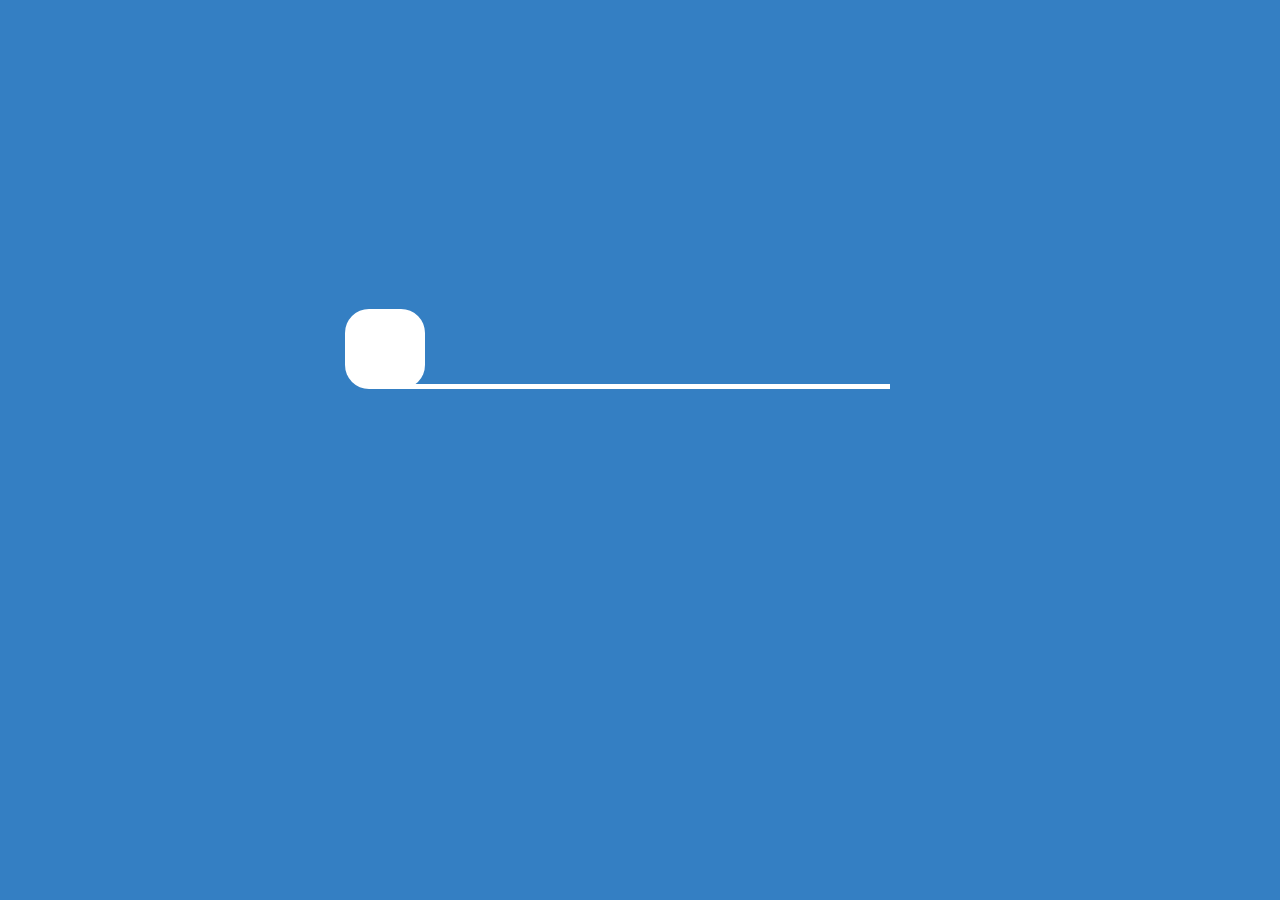
<file: flexbox/loader.html>
<!-- Created by Dragoş Vatră  0743503240  vatradragos@yaoo.com -->
<!-- Start Web Page -->
<!DOCTYPE html>
<html>
<!-- Start <head> elements -->
	<head>
	    <meta charset="utf-8">
	    <meta http-equiv="X-UA-Compatible" content="IE=edge">
	    <meta name="viewport" content="width=device-width, initial-scale=1">
	    <title>My Town App - Loader page - Created and built by Dragoș Vatră</title>
		<link rel="icon" type="image/png" href="favicon/favicon.png"/>
	    <!-- Start Google Font -->
		<link href="https://fonts.googleapis.com/css?family=Open+Sans" rel="stylesheet">
		<link href="https://fonts.googleapis.com/css?family=Quicksand" rel="stylesheet">
		<!-- Stop Google Font -->
		<!-- Start CSS Libreries -->
	    <link rel="stylesheet" href="http://maxcdn.bootstrapcdn.com/font-awesome/4.6.0/css/font-awesome.min.css">
	    <!-- Stop CSS Libreries -->
        <!-- Start Stylesheet -->
	    <link rel="stylesheet" href="css/loader.css">
	    <!-- Stop Stylesheet -->
	</head>
<!-- Stop <head> elements -->
<!-- Start <body> elements -->
<body id="body">
	<!-- Start <header> elements -->
	<header>
		<div class="bar">
		  <div class="circle"></div>
		  <p>My Town App</p>
		</div>
	</header>
	
	<!-- Start <script> elements -->
    <script src="js/loader.js" type="text/javascript"></script>
	<!-- Stop <script> elements -->
</body>
<!-- Stop <body> elements -->
</html>
<!-- Stop Web Page -->
</file>
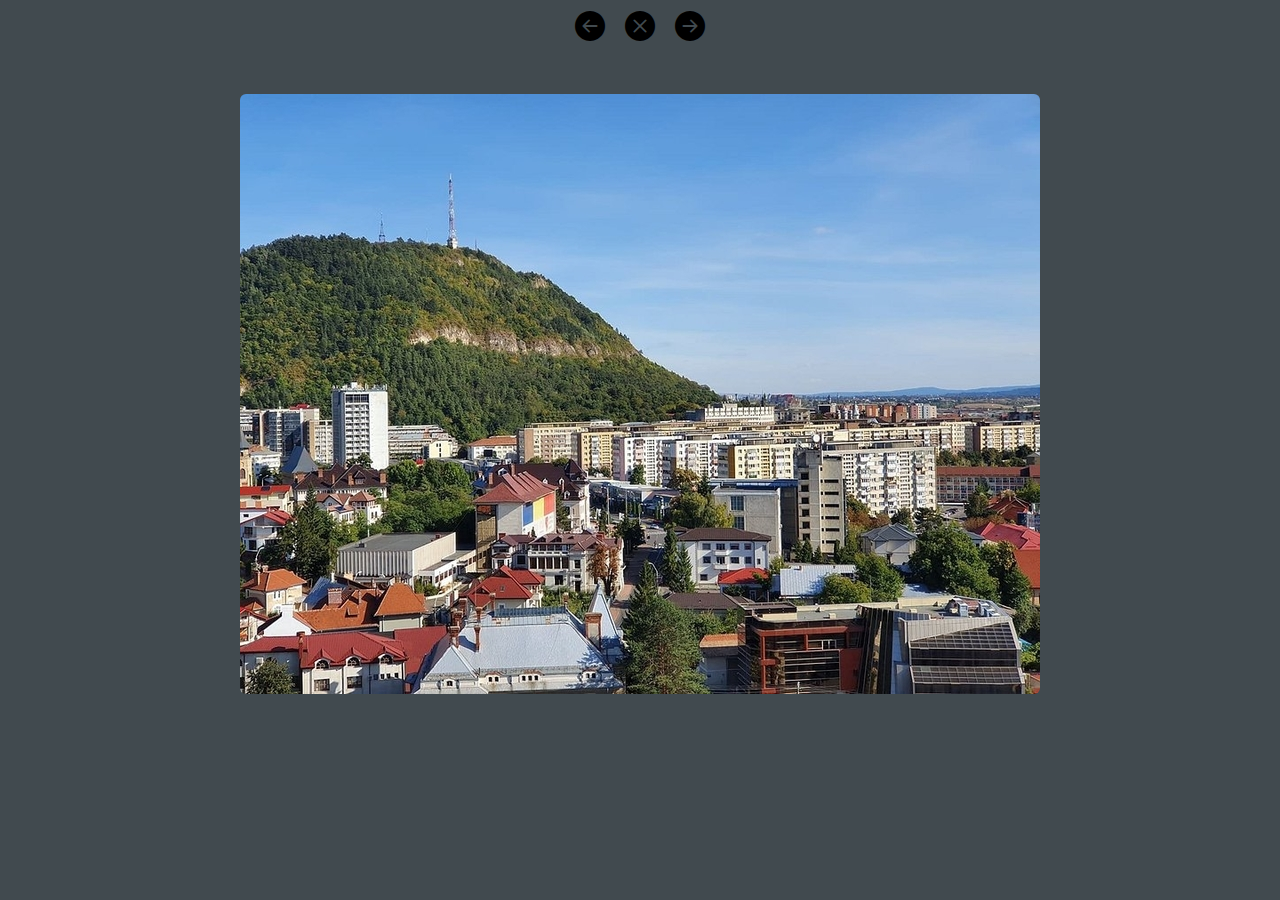
<file: flexbox/slideshow.html>
<!-- Created by Dragoş Vatră  0743503240  vatradragos@yaoo.com -->
<!-- Start Web Page -->
<!DOCTYPE html>
<html>
<!-- Start <head> elements -->
	<head>
	    <meta charset="utf-8">
	    <meta http-equiv="X-UA-Compatible" content="IE=edge">
	    <meta name="viewport" content="width=device-width, initial-scale=1">
	    <title>My Town App - Slideshow - Created and built by Dragoș Vatră</title>
		<link rel="icon" type="image/png" href="favicon/favicon.png"/>
	    <!-- Start Google Font -->
		<link href="https://fonts.googleapis.com/css?family=Open+Sans" rel="stylesheet">
		<link href="https://fonts.googleapis.com/css?family=Quicksand" rel="stylesheet">
		<!-- Stop Google Font -->
		<!-- Start CSS Libreries -->
	    <link rel="stylesheet" href="http://maxcdn.bootstrapcdn.com/font-awesome/4.6.0/css/font-awesome.min.css">
	    <link rel="stylesheet" href="https://cdn.jsdelivr.net/npm/bootstrap-icons@1.3.0/font/bootstrap-icons.css">
	    <!-- Stop CSS Libreries -->
        <!-- Start Stylesheet -->
	    <link rel="stylesheet" href="css/slideshow.css">
	    <!-- Stop Stylesheet -->
	</head>
<!-- Stop <head> elements -->
<!-- Start <body> elements -->
<body id="body">
	<!-- Start <header> elements -->
	<header>
		<div class="btn">
			<i class="bi bi-arrow-left-circle-fill" aria-hidden="true" id="prev" onclick="prev()"></i>
			<i class="bi bi-x-circle-fill" aria-hidden="true" id="endslide"></i>
			<i class="bi bi-arrow-right-circle-fill" aria-hidden="true" id="next" onclick="next()"></i>
		</div>
		<div class="slide">
			<figure>
				<img class="fadein" src="images/image-1.jpg" id="image-1" onclick="changeImage();">
				<img class="fadein" src="images/image-2.jpg" id="image-2">
				<img class="fadein" src="images/image-3.jpg" id="image-3">
				<img class="fadein" src="images/image-4.jpg" id="image-4">
				<img class="fadein" src="images/image-5.jpg" id="image-5">
				<img class="fadein" src="images/image-6.jpg" id="image-6">
				<img class="fadein" src="images/image-7.jpg" id="image-7">
				<img class="fadein" src="images/image-8.jpg" id="image-8">
				<img class="fadein" src="images/image-9.jpg" id="image-9">
				<img class="fadein" src="images/image-10.jpg" id="image-10">
			</figure>
		</div>
	</header>
	
	<!-- Start <script> elements -->
	<script src="https://cdnjs.cloudflare.com/ajax/libs/jquery/3.3.1/jquery.min.js"></script>
    <script src="js/slideshow.js" type="text/javascript"></script>
    <script src="js/endslide.js" type="text/javascript"></script>
    <script src="js/prev_next.js" type="text/javascript"></script>
	<!-- Stop <script> elements -->
</body>
<!-- Stop <body> elements -->
</html>
<!-- Stop Web Page -->
</file>
<file: flexbox/css/loader.css>
/* Start general style */
* {
	margin: 0;
	padding: 0;
	box-sizing: border-box;
}

html, body {
  	background: #347fc3;
  	width: 100%;
  	overflow-x: hidden;
  	overflow-y: hidden;
}
/* Stop general style */
/* Start <header> style */
.bar {
  	position: relative;
  	height: 5px;
  	width: 500px;
  	margin: 0 auto;
  	background: #fff;
  	margin-top: 30%;
}

.circle {
  	position: absolute;
  	top: -75px;
  	margin-left: -45px;
  	height: 80px;
  	width: 80px;
  	left: 0;
  	background: #fff;
  	border-radius: 30%;
	  animation: move 5s infinite;
}

p {
  	position: absolute;
  	top: -35px;
  	right: 50px;
  	text-transform: uppercase;
  	color: #347fc3;
  	font-family: helvetica, sans-serif;
  	font-weight: bold;
}

@keyframes move {
  	0% {left: 0;}
  	50% {left: 100%; -webkit-transform: rotate(450deg); width: 200px; height: 200px;}
  	75% {left: 100%; -webkit-transform: rotate(450deg); width: 250px; height: 250px;}
  	100% {right: 100%;}
}
/* Stop <header> style */
</file>
<file: flexbox/css/slideshow.css>
/* Start general style */
* {
	margin: 0;
	padding: 0;
	box-sizing: border-box;
}

html {
	background: #414a4f;
}
/* Stop general style */
/* Start <header> style */
.slide {
	display: flex;
	flex-basis: 100%;
	align-items: center;
  	justify-content: center;
}

#image-1 {
	cursor: pointer;
	margin-top: 30px;
	width: 100%;
  	height: auto;
  	display: block;
  	border-radius: 6px;
}

#image-2 {
	cursor: pointer;
	margin-top: 30px;
	width: 100%;
  	height: auto;
	display: none;
	border-radius: 6px;
}

#image-3 {
	cursor: pointer;
	margin-top: 30px;
	width: 100%;
  	height: auto;
	display: none;
	border-radius: 6px;
}

#image-4 {
	cursor: pointer;
	margin-top: 30px;
	width: 100%;
  	height: auto;
	display: none;
	border-radius: 6px;
}

#image-5 {
	cursor: pointer;
	margin-top: 30px;
	width: 100%;
  	height: auto;
	display: none;
	border-radius: 6px;
}

#image-6 {
	cursor: pointer;
	margin-top: 30px;
	width: 100%;
  	height: auto;
	display: none;
	border-radius: 6px;
}

#image-7 {
	cursor: pointer;
	margin-top: 30px;
	width: 100%;
  	height: auto;
	display: none;
	border-radius: 6px;
}

#image-8 {
	cursor: pointer;
	margin-top: 30px;
	width: 100%;
  	height: auto;
	display: none;
	border-radius: 6px;
}

#image-9 {
	cursor: pointer;
	margin-top: 30px;
	width: 100%;
  	height: auto;
	display: none;
	border-radius: 6px;
}

#image-10 {
	cursor: pointer;
	margin-top: 30px;
	width: 100%;
  	height: auto;
	display: none;
	border-radius: 6px;
}

.btn {
	display: flex;
	justify-content: center;
	align-items: center;
	align-self: center;
	margin: 10px 10px 10px 10px;
}

.btn i {
	cursor: pointer;
	font-size: 30px;
	margin: 0px 10px 10px 10px;
}

.bi:hover {
	color: #fff;
	transition: all 0.3s ease;
}
/* Stop <header> style */
</file>
